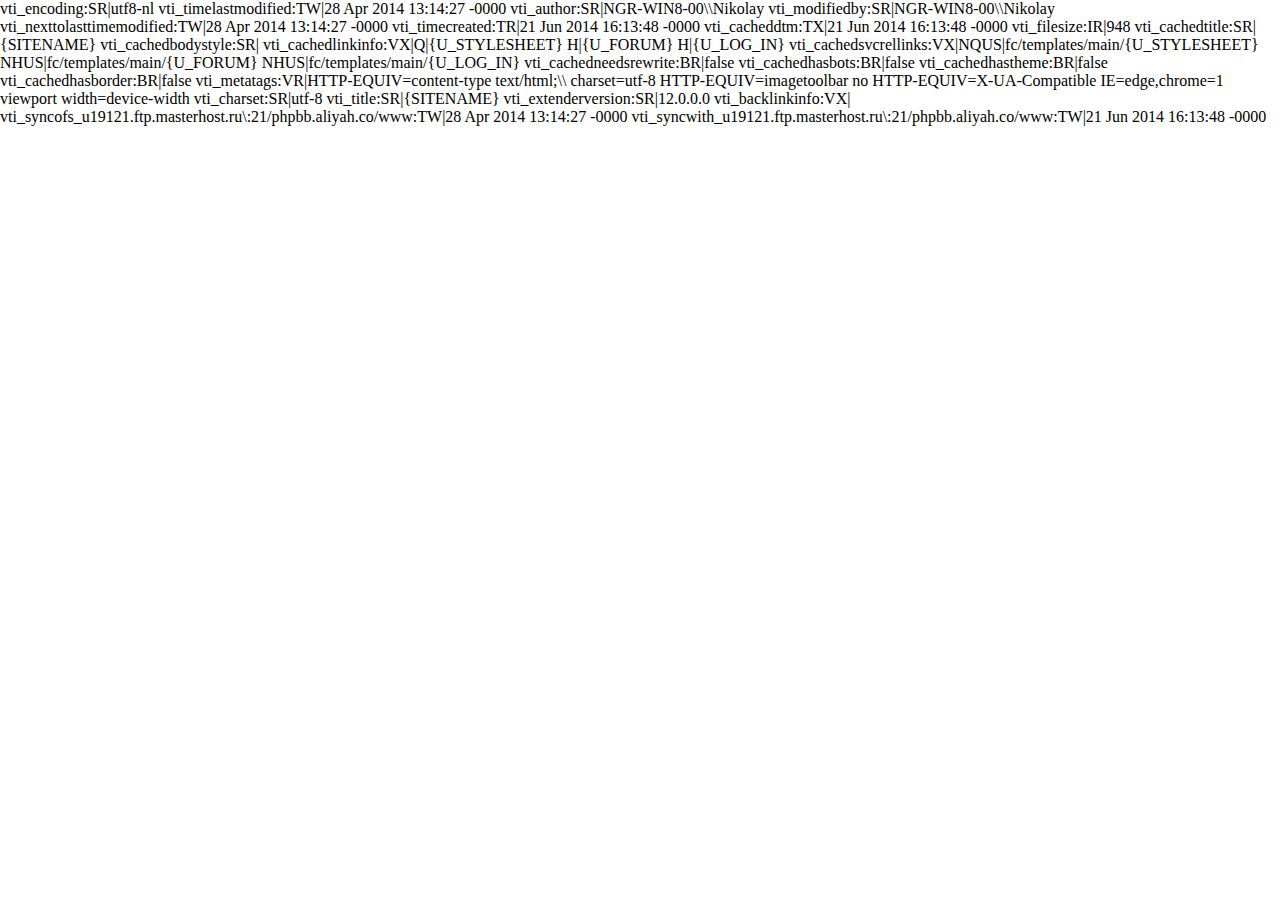
<file: templates/main/_vti_cnf/header.html>
vti_encoding:SR|utf8-nl
vti_timelastmodified:TW|28 Apr 2014 13:14:27 -0000
vti_author:SR|NGR-WIN8-00\\Nikolay
vti_modifiedby:SR|NGR-WIN8-00\\Nikolay
vti_nexttolasttimemodified:TW|28 Apr 2014 13:14:27 -0000
vti_timecreated:TR|21 Jun 2014 16:13:48 -0000
vti_cacheddtm:TX|21 Jun 2014 16:13:48 -0000
vti_filesize:IR|948
vti_cachedtitle:SR|{SITENAME}
vti_cachedbodystyle:SR|<body marginheight="0" marginwidth="0" topmargin="0" leftmargin="0" rightmargin="0" bottommargin="0">
vti_cachedlinkinfo:VX|Q|{U_STYLESHEET} H|{U_FORUM} H|{U_LOG_IN}
vti_cachedsvcrellinks:VX|NQUS|fc/templates/main/{U_STYLESHEET} NHUS|fc/templates/main/{U_FORUM} NHUS|fc/templates/main/{U_LOG_IN}
vti_cachedneedsrewrite:BR|false
vti_cachedhasbots:BR|false
vti_cachedhastheme:BR|false
vti_cachedhasborder:BR|false
vti_metatags:VR|HTTP-EQUIV=content-type text/html;\\ charset=utf-8 HTTP-EQUIV=imagetoolbar no HTTP-EQUIV=X-UA-Compatible IE=edge,chrome=1 viewport width=device-width
vti_charset:SR|utf-8
vti_title:SR|{SITENAME}
vti_extenderversion:SR|12.0.0.0
vti_backlinkinfo:VX|
vti_syncofs_u19121.ftp.masterhost.ru\:21/phpbb.aliyah.co/www:TW|28 Apr 2014 13:14:27 -0000
vti_syncwith_u19121.ftp.masterhost.ru\:21/phpbb.aliyah.co/www:TW|21 Jun 2014 16:13:48 -0000
</file>
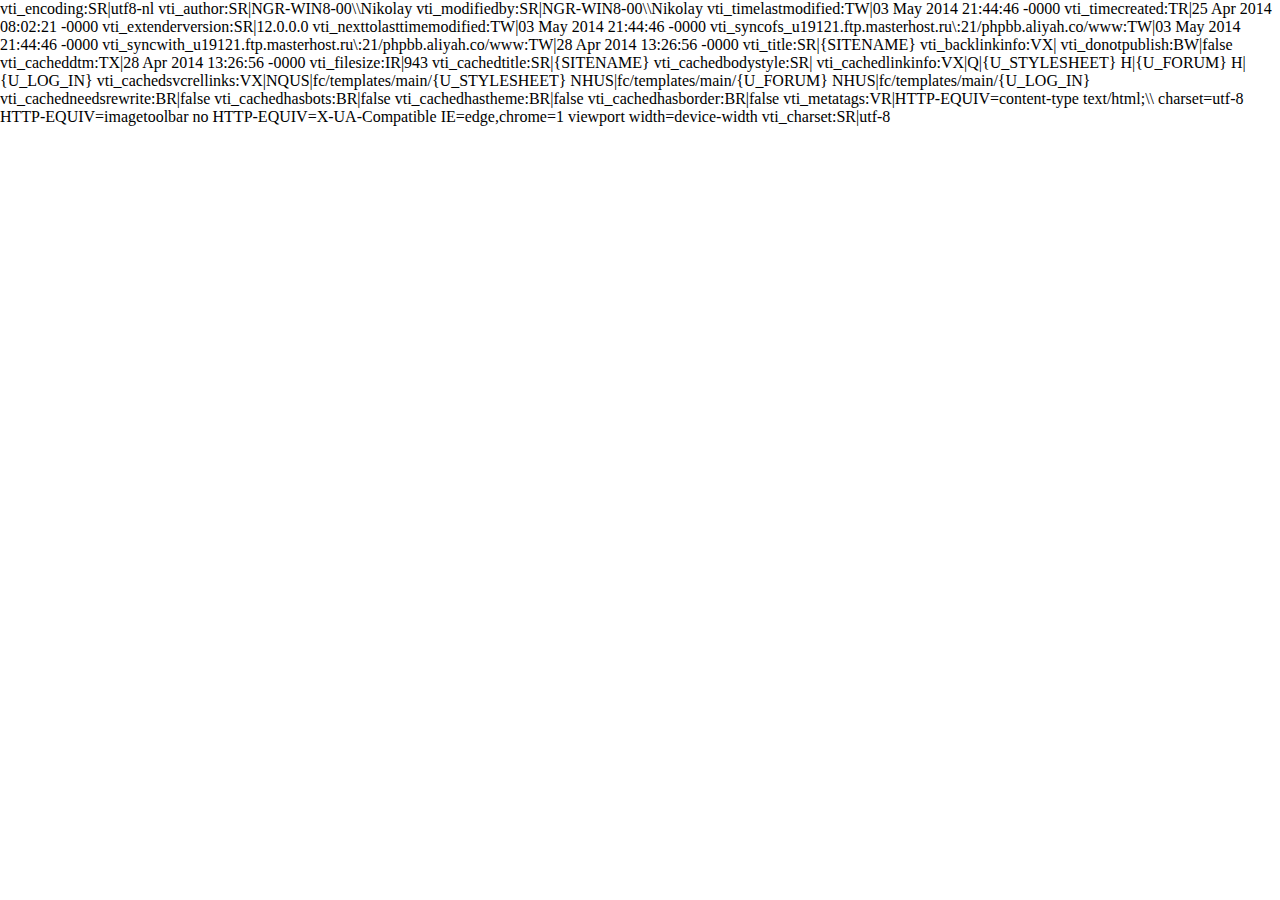
<file: templates/main/_vti_cnf/overall_header.html>
vti_encoding:SR|utf8-nl
vti_author:SR|NGR-WIN8-00\\Nikolay
vti_modifiedby:SR|NGR-WIN8-00\\Nikolay
vti_timelastmodified:TW|03 May 2014 21:44:46 -0000
vti_timecreated:TR|25 Apr 2014 08:02:21 -0000
vti_extenderversion:SR|12.0.0.0
vti_nexttolasttimemodified:TW|03 May 2014 21:44:46 -0000
vti_syncofs_u19121.ftp.masterhost.ru\:21/phpbb.aliyah.co/www:TW|03 May 2014 21:44:46 -0000
vti_syncwith_u19121.ftp.masterhost.ru\:21/phpbb.aliyah.co/www:TW|28 Apr 2014 13:26:56 -0000
vti_title:SR|{SITENAME}
vti_backlinkinfo:VX|
vti_donotpublish:BW|false
vti_cacheddtm:TX|28 Apr 2014 13:26:56 -0000
vti_filesize:IR|943
vti_cachedtitle:SR|{SITENAME}
vti_cachedbodystyle:SR|<body marginheight="0" marginwidth="0" topmargin="0" leftmargin="0" rightmargin="0" bottommargin="0">
vti_cachedlinkinfo:VX|Q|{U_STYLESHEET} H|{U_FORUM} H|{U_LOG_IN}
vti_cachedsvcrellinks:VX|NQUS|fc/templates/main/{U_STYLESHEET} NHUS|fc/templates/main/{U_FORUM} NHUS|fc/templates/main/{U_LOG_IN}
vti_cachedneedsrewrite:BR|false
vti_cachedhasbots:BR|false
vti_cachedhastheme:BR|false
vti_cachedhasborder:BR|false
vti_metatags:VR|HTTP-EQUIV=content-type text/html;\\ charset=utf-8 HTTP-EQUIV=imagetoolbar no HTTP-EQUIV=X-UA-Compatible IE=edge,chrome=1 viewport width=device-width
vti_charset:SR|utf-8
</file>
